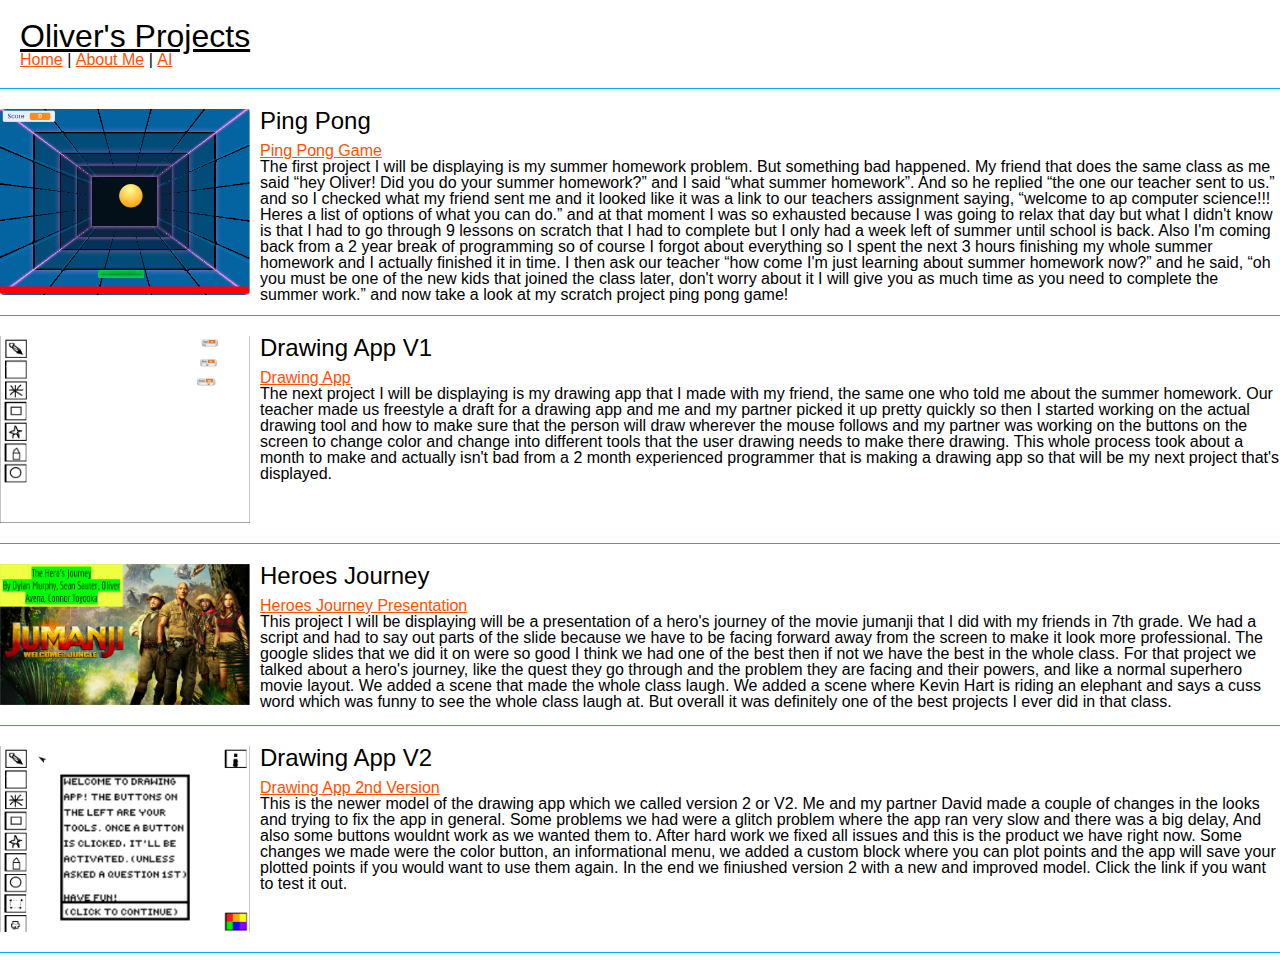
<file: index.html>
<!DOCTYPE html>
<html lang="en">
  <head>
    <meta charset="UTF-8" />
    <meta name="viewport" content="width=device-width, initial-scale=1.0" />
    <meta http-equiv="X-UA-Compatible" content="ie=edge" />
    <title>HTML + CSS</title>
    <link rel="stylesheet" href="reset.css" />
    <link rel="stylesheet" href="styles.css" />
  </head>
  <body>
    <header> 
      <h1>Oliver's Projects</h1>
      <nav>
        <ul>
          <li><a href="index.html">Home</a></li>
          <li>|</li>
          <li><a href="aboutme.html">About Me</a></li>
          <li>|</li>
          <li><a href="ai.html">AI</a></li>
      </nav>
    </header>
    <div id="project-container">
      <!--start of project template---->
      <div class="project">
        <img src="img/PingPong.jpg" alt="Ping Pong Game Screenshot">
        <h2>Ping Pong</h2>
        <p><a href="https://scratch.mit.edu/projects/1053992355">Ping Pong Game</a></p>
        <p>The first project I will be displaying is my summer homework problem. But 
          something bad happened. My friend that does the same class as me said 
          “hey Oliver! Did you do your summer homework?” and I said “what summer 
          homework”. And so he replied “the one our teacher sent to us.” and so I 
          checked what my friend sent me and it looked like it was a link to our 
          teachers assignment saying, “welcome to ap computer science!!! Heres a 
          list of options of what you can do.” and at that moment I was so 
          exhausted because I was going to relax that day but what I didn't know 
          is that I had to go through 9 lessons on scratch that I had to complete 
          but I only had a week left of summer until school is back. Also I'm 
          coming back from a 2 year break of programming so of course I forgot 
          about everything  so I spent the next 3 hours finishing my whole summer 
          homework and I actually finished it in time. I then ask our teacher 
          “how come I'm just learning about summer homework now?” and he said, 
          “oh you must be one of the new kids that joined the class later, don't 
          worry about it I will give you as much time as you need to complete the 
          summer work.” and now take a look at my scratch project ping pong game!
          </p>
        <div class="clear"></div> 
      </div>
      <!--end of project template-->
      <div class="project">
        <img src="img/DrawingApp.png" alt="Drawing App V1 Screenshot">
        <h2>Drawing App V1</h2>
        <p><a href="https://snap.berkeley.edu/snap/snap.html#present:Username=oliver_avena&ProjectName=Drawing%20app%20v1.0%20requirements">Drawing App</a></p>
        <p>
          The next project I will be displaying is my drawing app that I made with 
          my friend, the same one who told me about the summer homework. Our teacher 
          made us freestyle a draft for a drawing app and me and my partner picked it 
          up pretty quickly so then I started working on the actual drawing tool and
           how to make sure that the person will draw wherever the mouse follows and
            my partner was working on the buttons on the screen to change color and
          change into different tools that the user drawing needs to make there
         drawing. This whole process took about a month to make and actually 
        isn't bad from a 2 month experienced programmer that is making a drawing
         app so that will be my next project that's displayed.
          
          </p>
        <div class="clear"></div> 
      </div>
      <div class="project">
        <img src="img/HeroesJourney.jpg" alt="Heroes Journey Screenshot">
        <h2>Heroes Journey</h2>
        <p><a href="https://docs.google.com/presentation/d/1BSeqNkuTqR40VyygA9vB5V9GFAum7RNr-tUrSsBxiF8/edit?usp=sharing">Heroes Journey Presentation</a></p>
        <p>
         This project I will be displaying will be a presentation of a hero's 
          journey of the movie jumanji that I did with my friends in 7th grade. We 
          had a script and had to say out parts of the slide because we have to be 
          facing forward away from the screen to make it look more professional. The 
          google slides that we did it on were so good I think we had one of the best 
          then if not we have the best in the whole class. For that project we talked
           about a hero's journey, like the quest they go through and the problem
            they are facing and their powers, and like a normal superhero movie layout.
             We added a scene that made the whole class laugh. We added a scene where
              Kevin Hart is riding an elephant and says a cuss word which was funny 
              to see the whole class laugh at. But overall it was definitely one of 
              the best projects I ever did in that class.
          
          </p>
        <div class="clear"></div> 
      </div>
      <div class="project">
        <img src="img/DrawingAppV2.PNG" alt="Drawing App V2 Screenshot">
        <h2>Drawing App V2</h2>
        <p><a href="https://snap.berkeley.edu/snap/snap.html#present:Username=oliver_avena&ProjectName=Drawing%20app%20v2%2e0%20David%20Pereira%20Oliver%20Avena&editMode&noRun">Drawing App 2nd Version</a></p>
        <p>
          This is the newer model of the drawing app which we called version 2 or V2. 
          Me and my partner David made a couple of changes in the looks and trying to fix the 
          app in general. Some problems we had were a glitch problem where the app ran very slow 
          and there was a big delay, And also some buttons wouldnt work as we wanted them to. 
          After hard work we fixed all issues and this is the product we have right now. Some changes
          we made were the color button, an informational menu, we added a custom block where you can 
          plot points and the app will save your plotted points if you would want to use them again. In 
          the end we finiushed version 2 with a new and improved model. Click the link if you want to test
          it out.
          </p>
        <div class="clear"></div> 
      </div>
      </div>
    </body>
</html>
</file>
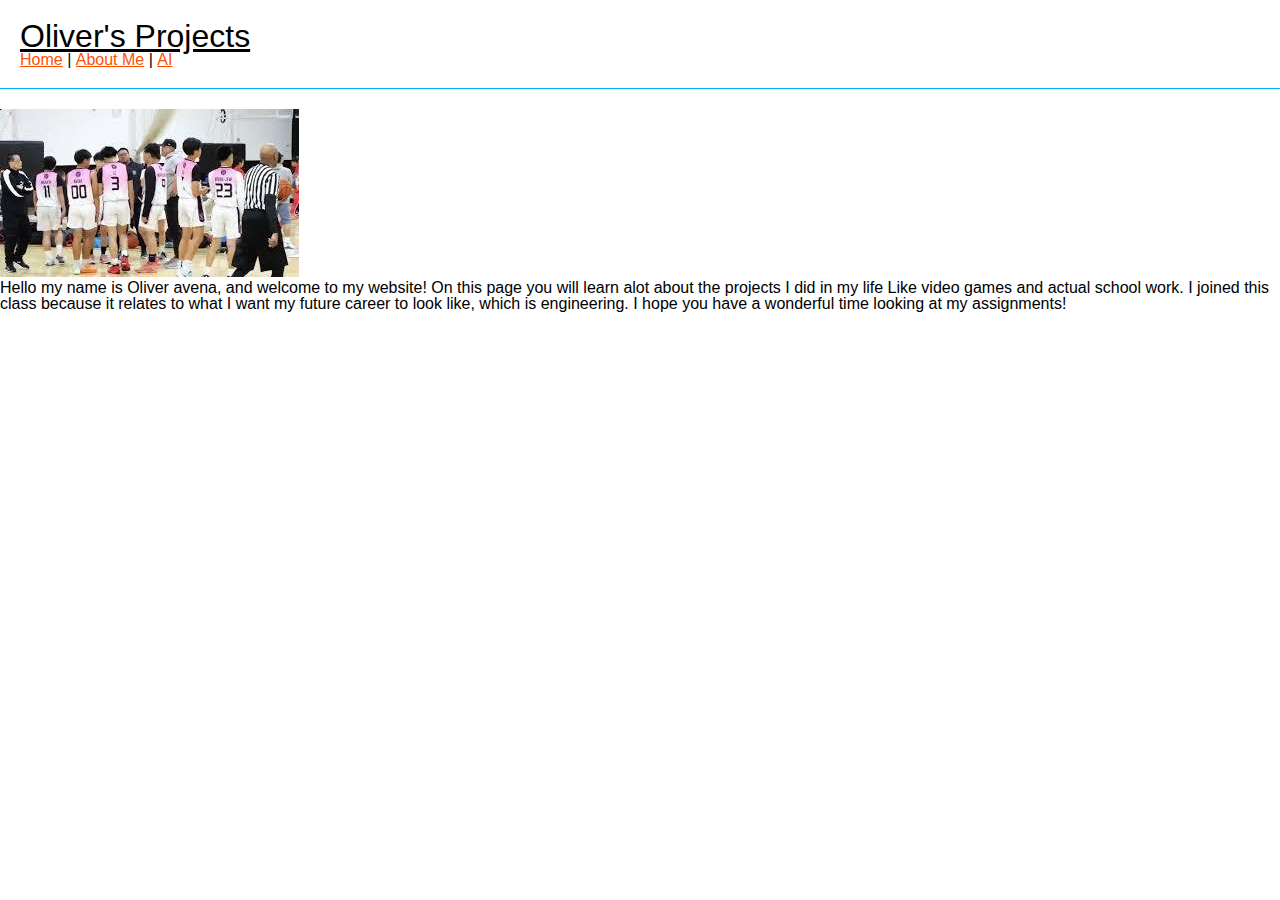
<file: aboutme.html>
<!DOCTYPE html>
<html lang="en">
  <head>
    <meta charset="UTF-8" />
    <meta name="viewport" content="width=device-width, initial-scale=1.0" />
    <meta http-equiv="X-UA-Compatible" content="ie=edge" />
    <title>HTML + CSS</title>
    <link rel="stylesheet" href="reset.css" />
    <link rel="stylesheet" href="styles.css" />
  </head>
  <body>
    <header> 
      <h1>Oliver's Projects</h1>
      <nav>
        <ul>
          <li><a href="index.html">Home</a></li>
          <li>|</li>
          <li><a href="aboutme.html">About Me</a></li>
          <li>|</li>
          <li><a href="ai.html">AI</a></li>
      </nav>
    </header>
    <div id="about me">
        <h2></h2>
        <img src="img/ProfilePhoto.jpg" alt="Profile Photo"/>
        <p>Hello my name is Oliver avena, and welcome to my website! 
            On this page you will learn alot about the projects I did 
            in my life Like video games and actual school work. I joined
            this class because it relates to what I want my future career
             to look like, which is engineering. I hope you have a wonderful 
             time looking at my assignments!
        </p>
    </body>
</html>
</file>
<file: styles.css>
h1 {
  text-decoration: underline;
}
body {
  font-family: sans-serif;
}
a {
  color: rgb(255, 81, 0);
}
a:hover {
  color: #00aeff;
}
header {
  margin-bottom: 20px;
  padding: 20px;
  border-bottom: 1px solid rgb(0, 174, 255);
}

header h1 {
  font-size: 2em;
}
header nav ul li {
  display: inline;
}
.clear {
  clear: both;
}
.project {
  margin-bottom: 20px;
  padding-bottom: 10px;
  border-bottom: 1px solid rgb(0, 174, 255);
}
.project img {
  width: 250px;
  float: left;
  margin-right: 10px;
  margin-bottom: 10px;
}
.project h2 {
  font-size: 1.5em;
  margin-bottom: 10px;
}
</file>
